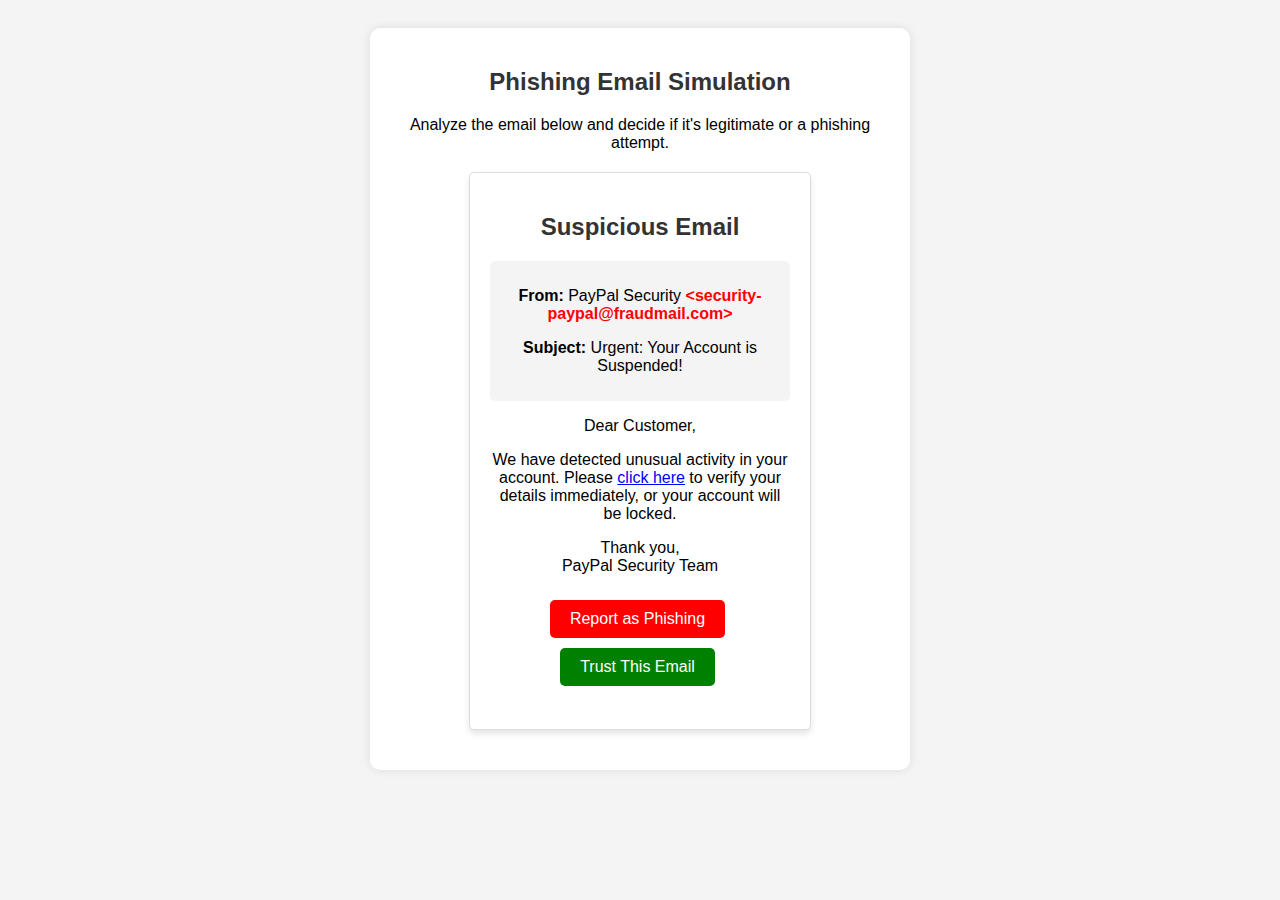
<file: phishing-simulation.html>
﻿<!DOCTYPE html>
<html lang="en">
<head>
    <meta charset="UTF-8">
    <meta name="viewport" content="width=device-width, initial-scale=1.0">
    <title>Phishing Email Simulation</title>
    <link rel="stylesheet" href="styles.css">
</head>
<body>
    <div class="container">
        <h2>Phishing Email Simulation</h2>
        <p>Analyze the email below and decide if it's legitimate or a phishing attempt.</p>

        <div class="email-container">
            <h2>Suspicious Email</h2>
            <div class="email-header">
                <p><strong>From:</strong> PayPal Security <span class="email-address">&lt;security-paypal@fraudmail.com&gt;</span></p>
                <p><strong>Subject:</strong> Urgent: Your Account is Suspended!</p>
            </div>
            <div class="email-body">
                <p>Dear Customer,</p>
                <p>We have detected unusual activity in your account. Please <a href="#" class="phishing-link">click here</a> to verify your details immediately, or your account will be locked.</p>
                <p>Thank you,<br>PayPal Security Team</p>
            </div>
            <div class="buttons">
                <button id="report-phishing">Report as Phishing</button>
                <button id="trust-email">Trust This Email</button>
            </div>
            <p id="feedback"></p>
        </div>
    </div>

    <script src="script.js" defer></script>



</body>
</html>
</file>
<file: styles.css>
﻿body {
    font-family: Arial, sans-serif;
    background-color: #f4f4f4;
    text-align: center;
    padding: 20px;
}

.container {
    background: white;
    padding: 20px;
    max-width: 500px;
    margin: auto;
    border-radius: 10px;
    box-shadow: 0px 0px 10px rgba(0, 0, 0, 0.1);
}

h2 {
    color: #333;
}

.email-box {
    background: #fff8e1;
    padding: 15px;
    border-left: 5px solid #ff9800;
    text-align: left;
}

    .email-box a {
        color: red;
        font-weight: bold;
        text-decoration: underline;
    }

.buttons {
    margin-top: 15px;
}

button {
    padding: 10px 15px;
    margin: 5px;
    border: none;
    cursor: pointer;
    font-size: 16px;
    border-radius: 5px;
}

    button:first-child {
        background: red;
        color: white;
    }

    button:last-child {
        background: green;
        color: white;
    }
.email-container {
    background: #fff;
    border: 1px solid #ddd;
    padding: 20px;
    width: 60%;
    margin: 20px auto;
    box-shadow: 0px 4px 6px rgba(0, 0, 0, 0.1);
    border-radius: 5px;
}

.email-header {
    background: #f4f4f4;
    padding: 10px;
    border-radius: 5px;
}

.email-address {
    color: red;
    font-weight: bold;
}

.email-body {
    margin: 15px 0;
    font-size: 16px;
}

.phishing-link {
    color: blue;
    text-decoration: underline;
    cursor: pointer;
}

    .phishing-link:hover {
        color: red;
    }

.buttons {
    margin-top: 20px;
}

button {
    padding: 10px 20px;
    border: none;
    cursor: pointer;
    font-size: 16px;
    margin-right: 10px;
}

#report-phishing {
    background: red;
    color: white;
}

#trust-email {
    background: green;
    color: white;
}

#feedback {
    font-size: 18px;
    margin-top: 15px;
    font-weight: bold;
}

@keyframes fadeIn {
    from {
        opacity: 0;
    }

    to {
        opacity: 1;
    }
}
</file>
